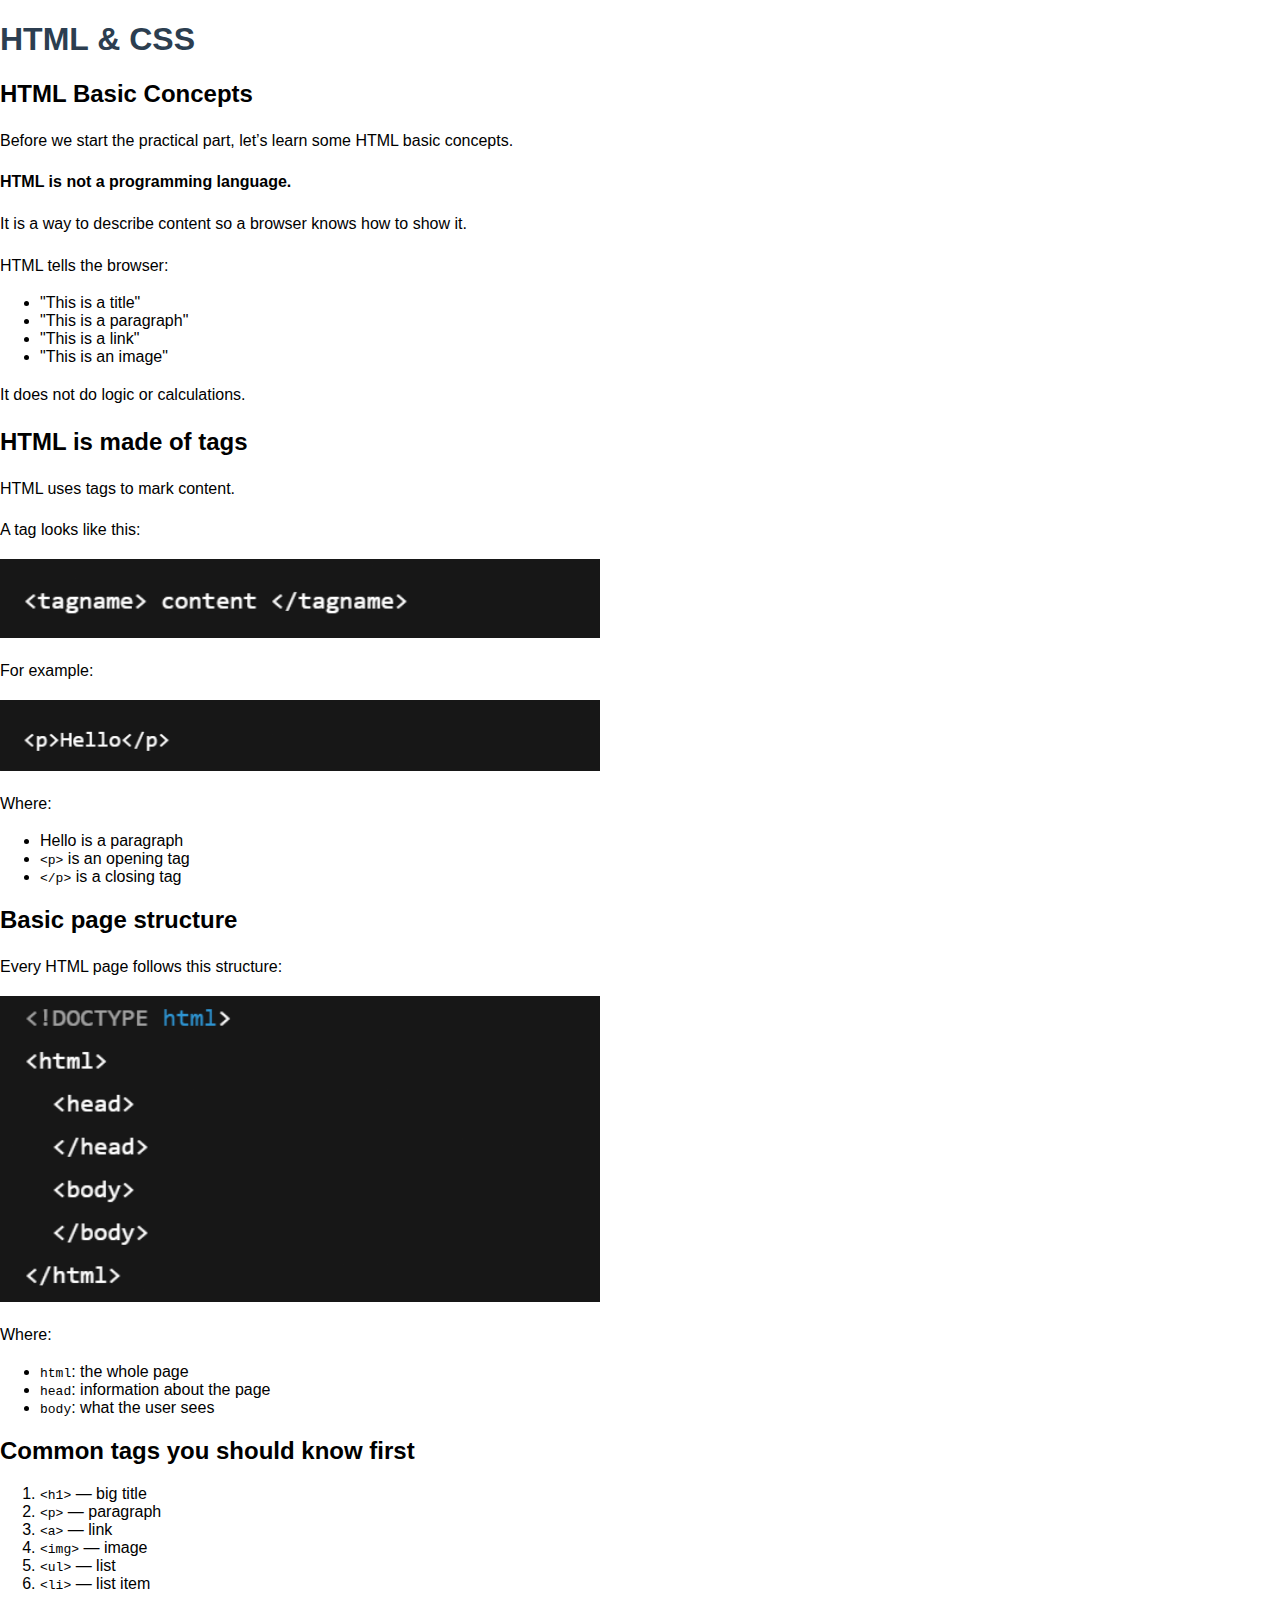
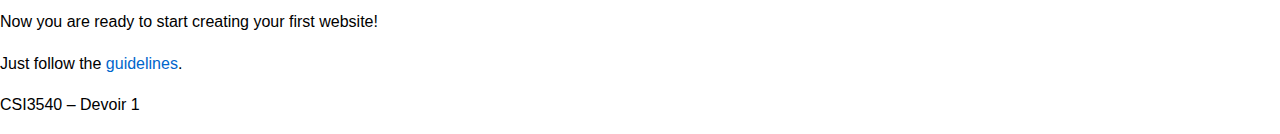
<file: basics.html>
<!DOCTYPE html>
<html lang="en">
<head>
  <meta charset="UTF-8">
  <title>My First Website - HTML Basics</title>
  <link rel="stylesheet" href="style.css">

</head>

<body>
  <header>
    <h1>HTML & CSS</h1>
  </header>

  <main>
    <section>
      <h2>HTML Basic Concepts</h2>

      <article>
        <p>Before we start the practical part, let’s learn some HTML basic concepts.</p>
        <p><strong>HTML is not a programming language.</strong></p>
        <p>It is a way to describe content so a browser knows how to show it.</p>

        <p>HTML tells the browser:</p>
        <ul>
          <li>"This is a title"</li>
          <li>"This is a paragraph"</li>
          <li>"This is a link"</li>
          <li>"This is an image"</li>
        </ul>

        <p>It does not do logic or calculations.</p>
      </article>
    </section>

    <section>
      <h2>HTML is made of tags</h2>

      <article>
        <p>HTML uses tags to mark content.</p>
        <p>A tag looks like this:</p>
        <img src="tagname.png" alt="Example of a tag format" width="600">

        <p>For example:</p>
        <img src="ex1.png" alt="Example paragraph tag" width="600">

        <p>Where:</p>
        <ul>
          <li>Hello is a paragraph</li>
          <li><code>&lt;p&gt;</code> is an opening tag</li>
          <li><code>&lt;/p&gt;</code> is a closing tag</li>
        </ul>
      </article>
    </section>

    <section>
      <h2>Basic page structure</h2>

      <article>
        <p>Every HTML page follows this structure:</p>
        <img src="struct.png" alt="Basic HTML structure" width="600">

        <p>Where:</p>
        <ul>
          <li><code>html</code>: the whole page</li>
          <li><code>head</code>: information about the page</li>
          <li><code>body</code>: what the user sees</li>
        </ul>
      </article>
    </section>

    <section>
      <h2>Common tags you should know first</h2>

      <article>
        <ol>
          <li><code>&lt;h1&gt;</code> — big title</li>
          <li><code>&lt;p&gt;</code> — paragraph</li>
          <li><code>&lt;a&gt;</code> — link</li>
          <li><code>&lt;img&gt;</code> — image</li>
          <li><code>&lt;ul&gt;</code> — list</li>
          <li><code>&lt;li&gt;</code> — list item</li>
        </ol>

        <p>Now you are ready to start creating your first website!</p>
        <p>Just follow the <a href="practice.html">guidelines</a>.</p>
      </article>
    </section>
  </main>

  <footer>
    <p>CSI3540 – Devoir 1</p>
  </footer>
</body>
</html>
</file>
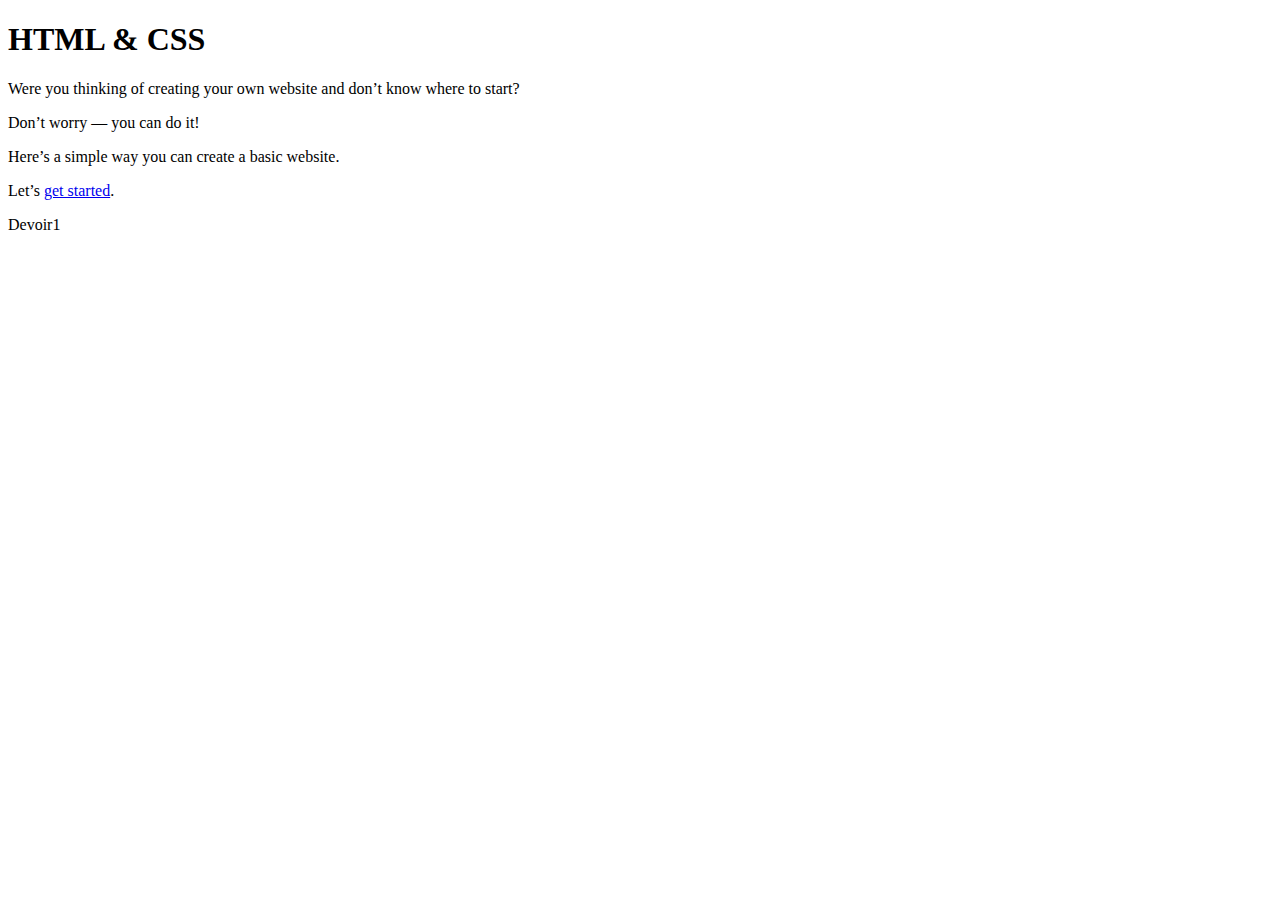
<file: website.html>
<!DOCTYPE html>
<html lan="en">
<head> 
<meta charset="UTF-8">
<title>My First website</title>
</head>
<body>
<header>
<h1>HTML & CSS </h1>
</header>
<main>
<section>
<article>

    <p>Were you thinking of creating your own website and don’t know where to start?</p>
        <p>Don’t worry — you can do it!</p>
        <p>Here’s a simple way you can create a basic website.</p>
        <p>Let’s <a href="basics.html">get started</a>.</p>
      </article>
    </section>
  </main>

<footer>
<p> Devoir1</p>
</footer>
</body>


</html>
</file>
<file: style.css>
body {
    font-family: Arial, sans-serif;
    margin: 0;
}


h1 {
    color: #2c3e50;
}

p {
    line-height: 1.6;
}

a {
    color: #0066cc;
    text-decoration: none;
}

a:hover {
    text-decoration: underline;
}

img {
    max-width: 100%;
    height: auto;
}


/* Background image */
.background {
    position: fixed;
    top: 0;
    left: 0;
    width: 100%;
    height: 100%;
    background-image: url("background.jpg");
    background-size: cover;
    background-position: center;
    filter: blur(6px);
    z-index: -1;
}

/* Content on top */
.content {
    padding: 40px;
    color: white;
}
</file>
